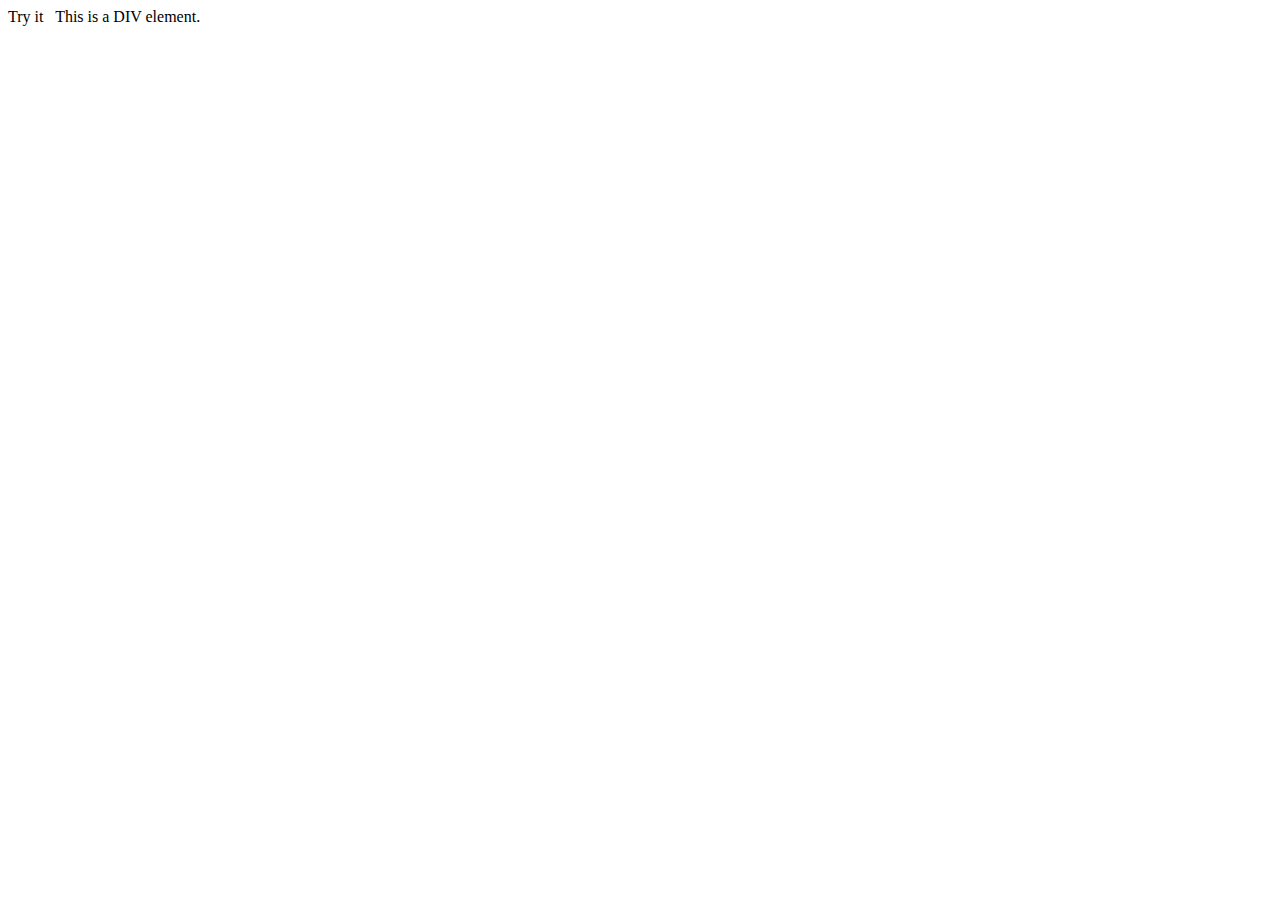
<file: sample.html>
<!DOCTYPE html>
<html lang="en">
<head>
				<meta charset="UTF-8">
				<meta name="viewport" content="width=device-width, initial-scale=1.0"/>
				<title>Page title</title>
				
				<style>
	#myDIV {
	width:0;
	background-color: black;
	
	}
	
	
	
	.mystyle {
  width: 100%;
  padding: 25px;
  background-color: coral;
  color: white;
  font-size: 25px;
}		
				</style>
</head>
<body>
				
				<div class="hello">
				
				<button onclick="myFunction()">Try it</button>

<div id="myDIV">
  This is a DIV element.
</div>
				
				</div>
				
				
				<script>
						function myFunction() {
  var element = document.getElementById("myDIV");
  element.classList.toggle("mystyle");
}	
								
				</script>
</body>
</html>
</file>
